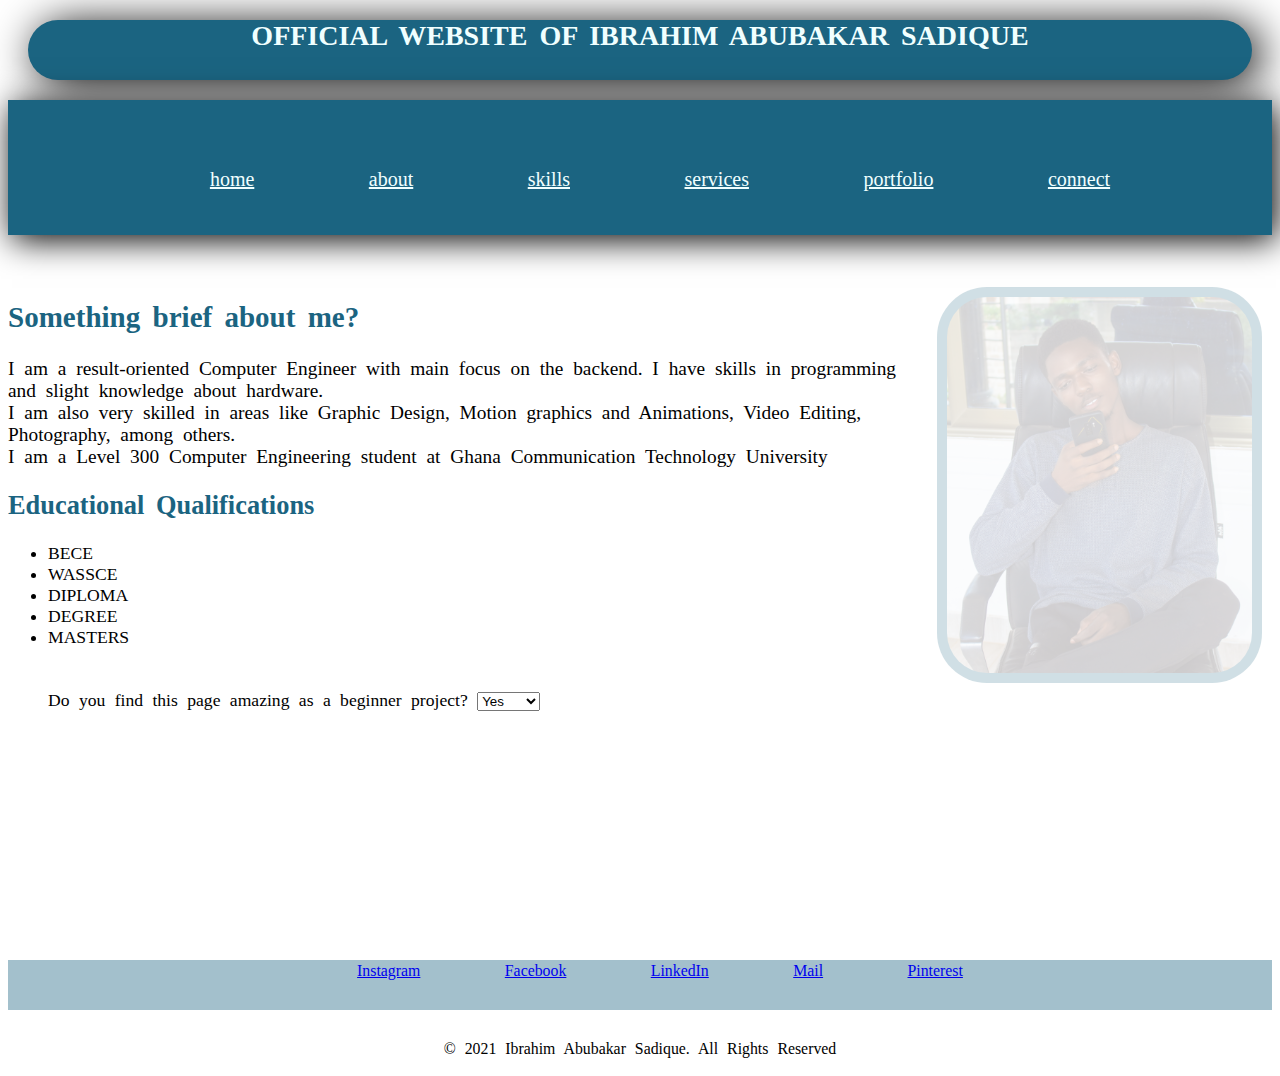
<file: index.html>
<html>
    <head>
        <link rel="stylesheet" href="home.css">

        <title class=title>Portfolio of Ibrahim Sadique</title>
    </head>
    <body class='body'>


    <!======main=============>
    <div class='main'>

    <!=======header=========>
       <div id='header'>
       <h1>Official Website of Ibrahim  Abubakar Sadique</h1></div>
       

<!============NAVIGATION BAR 1===========>
<div id= 'navbar'>
<ul>
<li><a href='index_portfolio.html'>home</a></li>
<li><a href='about.html'>about</a></li>
<li><a href='skills.html'>skills</a></li>
<li><a href='services.html'>services</a></li>
<li><a href='portfolio.html'>portfolio</a></li>
<li><a href='#'>connect</a></li>
</ul></div>

<br><br>

<div>
<img class='profile_pic' src='abu.jpg' alt='Profile Picture' href='abu.jpg'>
</div>

<div class='main'>
<h2 class='brief'>Something brief about me?</h2>
</div>

<p class='main'>  
I am a result-oriented Computer Engineer with main 
focus on the backend.
I have skills in programming and slight knowledge about hardware.

<br>I am also very skilled in areas like Graphic Design, 
Motion graphics and Animations,
Video Editing, Photography, among others.</br>
I am a Level 300 Computer Engineering student at 
Ghana Communication Technology University
 </p>



<!Educational Qualifications>

<h2 class='brief'>Educational Qualifications</h2>
<ul class='certs'>
<li>  BECE</li>
<li>  WASSCE</li>
<li>  DIPLOMA</li>
<li>  DEGREE</li>
<li>  MASTERS</li>


<br><br>
Do you find this page amazing as a beginner project?
<select name='like'>
<option>Yes</option>
<option>No</option>
<option>Maybe</option>
</select>


<!========create space=============>
<br><br><br><br><br><br><br><br><br><br>
<br>


</br>
</ul>


<!footer>
<div id='footer'>

<ul class='socials'>
<li><a href='#'>Instagram</a></li>
<li><a href='#'>Facebook</a></li>
<li><a href='#'>LinkedIn</a></li>
<li><a href='#'>Mail</a></li>
<li><a href='#'>Pinterest</a></li>
</ul>
</div>













<div class='copyright'>&copy; 2021 Ibrahim Abubakar Sadique. All Rights Reserved
</div>












    </div> <!------main ends===>
    </body>
</html>
</file>
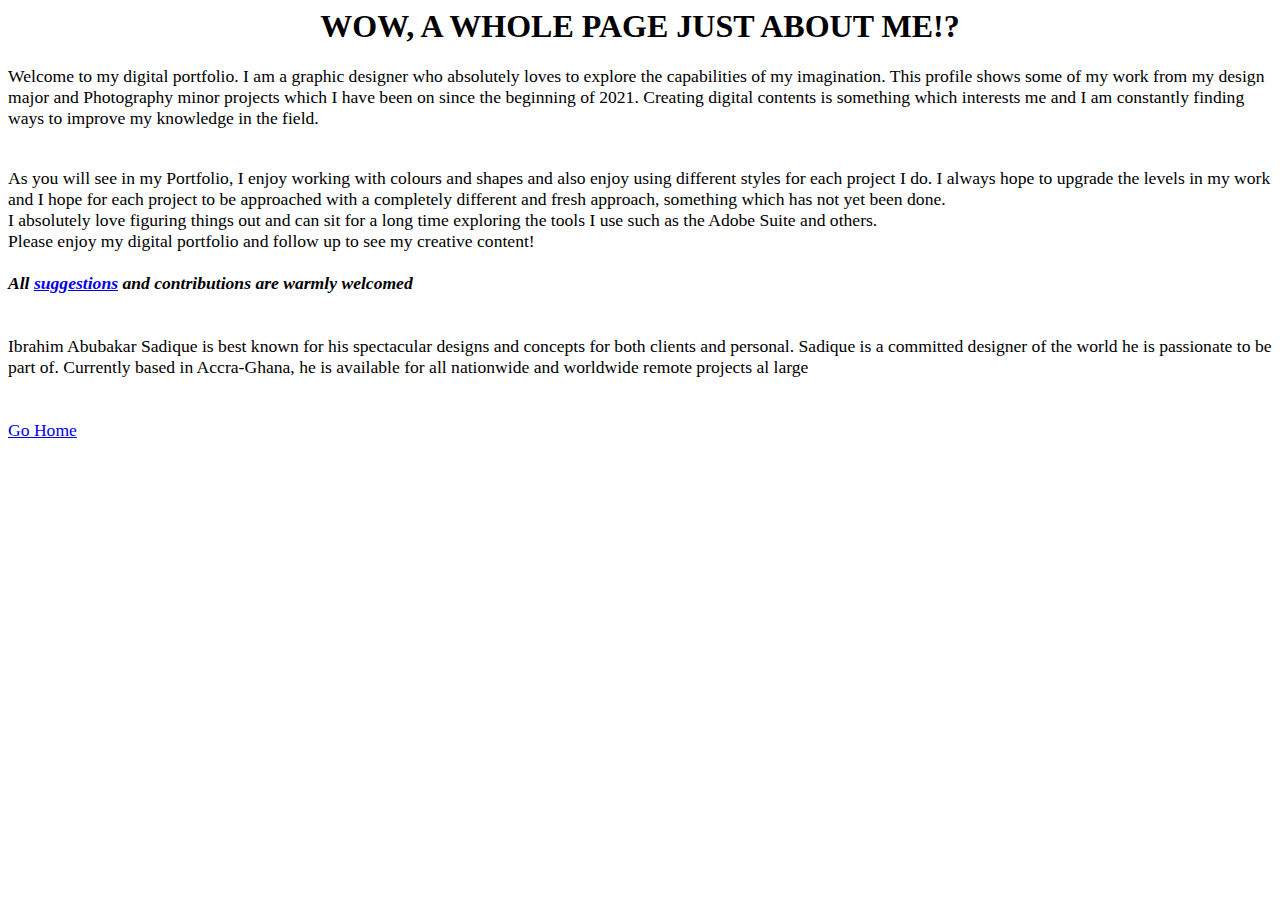
<file: about.html>
<html>
    <head>
        <meta charset="utf-8">
        <meta http-equiv="X-UA-Compatible" content="IE=edge">
        <title></title>
        <meta name="description" content="">
        <meta name="viewport" content="width=device-width, initial-scale=1">
        <link rel="stylesheet" href="about_stile.css">
    </head>
    <body>

    <div class='bg'></div>

<div class='whole_page'><h1>Wow, a whole page just about me!?</h1></div>
    <div class='intro'>
    <p>Welcome to my digital portfolio. I am a graphic designer who absolutely loves to explore the capabilities 
    of my imagination. This profile shows some of my work from my design major and Photography minor projects which I
    have been on since the beginning of 2021. Creating digital contents is something which interests me and I am
    constantly finding ways to improve my knowledge in the field.</p>
    <br>

    As you will see in my Portfolio, I enjoy working with colours and shapes and also enjoy using different styles
    for each project I do. I always hope to upgrade the levels in my work and I hope for each project to be approached
    with a completely different and fresh approach, something which has not yet been done.
    <br>
    I absolutely love figuring things out and can sit for a long time exploring the tools I use such as the Adobe Suite
    and others.
    <br>Please enjoy my digital portfolio and follow up to see my creative content!<br>

    <!===========A page for suggestions===============>
    <br>
    <strong><em>All <a href='suggestions.html'>suggestions</a> and contributions are warmly welcomed</em></strong>

<br><br><br>
    Ibrahim Abubakar Sadique is best known for his spectacular designs and concepts for both clients and personal.
    Sadique is a committed designer of the world he is passionate to be part of. Currently based in Accra-Ghana, he is available for all nationwide and worldwide remote projects al
    large
   



<br><br><br>
<a href='index_portfolio.html'>Go Home</a>

 </div>













    </body>
</html>
</file>
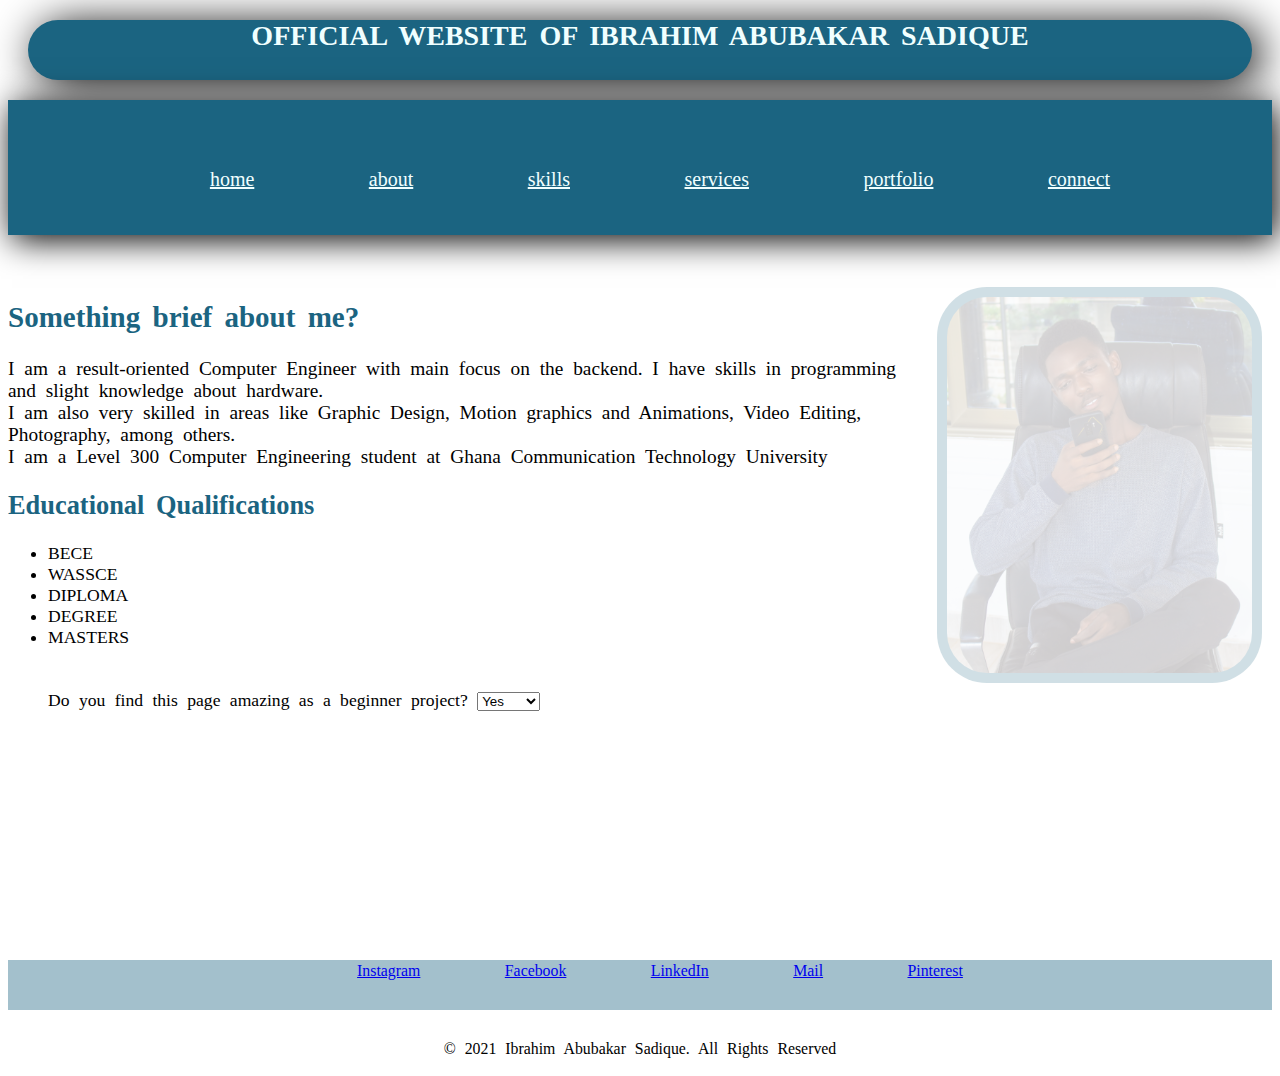
<file: index_portfolio.html>
<html>
    <head>
        <link rel="stylesheet" href="home.css">

        <title class=title>Portfolio of Ibrahim Sadique</title>
    </head>
    <body class='body'>


    <!======main=============>
    <div class='main'>

    <!=======header=========>
       <div id='header'>
       <h1>Official Website of Ibrahim  Abubakar Sadique</h1></div>
       

<!============NAVIGATION BAR 1===========>
<div id= 'navbar'>
<ul>
<li><a href='index_portfolio.html'>home</a></li>
<li><a href='about.html'>about</a></li>
<li><a href='skills.html'>skills</a></li>
<li><a href='services.html'>services</a></li>
<li><a href='portfolio.html'>portfolio</a></li>
<li><a href='#'>connect</a></li>
</ul></div>

<br><br>

<div>
<img class='profile_pic' src='abu.jpg' alt='Profile Picture' href='abu.jpg'>
</div>

<div class='main'>
<h2 class='brief'>Something brief about me?</h2>
</div>

<p class='main'>  
I am a result-oriented Computer Engineer with main 
focus on the backend.
I have skills in programming and slight knowledge about hardware.

<br>I am also very skilled in areas like Graphic Design, 
Motion graphics and Animations,
Video Editing, Photography, among others.</br>
I am a Level 300 Computer Engineering student at 
Ghana Communication Technology University
 </p>



<!Educational Qualifications>

<h2 class='brief'>Educational Qualifications</h2>
<ul class='certs'>
<li>  BECE</li>
<li>  WASSCE</li>
<li>  DIPLOMA</li>
<li>  DEGREE</li>
<li>  MASTERS</li>


<br><br>
Do you find this page amazing as a beginner project?
<select name='like'>
<option>Yes</option>
<option>No</option>
<option>Maybe</option>
</select>


<!========create space=============>
<br><br><br><br><br><br><br><br><br><br>
<br>


</br>
</ul>


<!footer>
<div id='footer'>

<ul class='socials'>
<li><a href='#'>Instagram</a></li>
<li><a href='#'>Facebook</a></li>
<li><a href='#'>LinkedIn</a></li>
<li><a href='#'>Mail</a></li>
<li><a href='#'>Pinterest</a></li>
</ul>
</div>













<div class='copyright'>&copy; 2021 Ibrahim Abubakar Sadique. All Rights Reserved
</div>












    </div> <!------main ends===>
    </body>
</html>
</file>
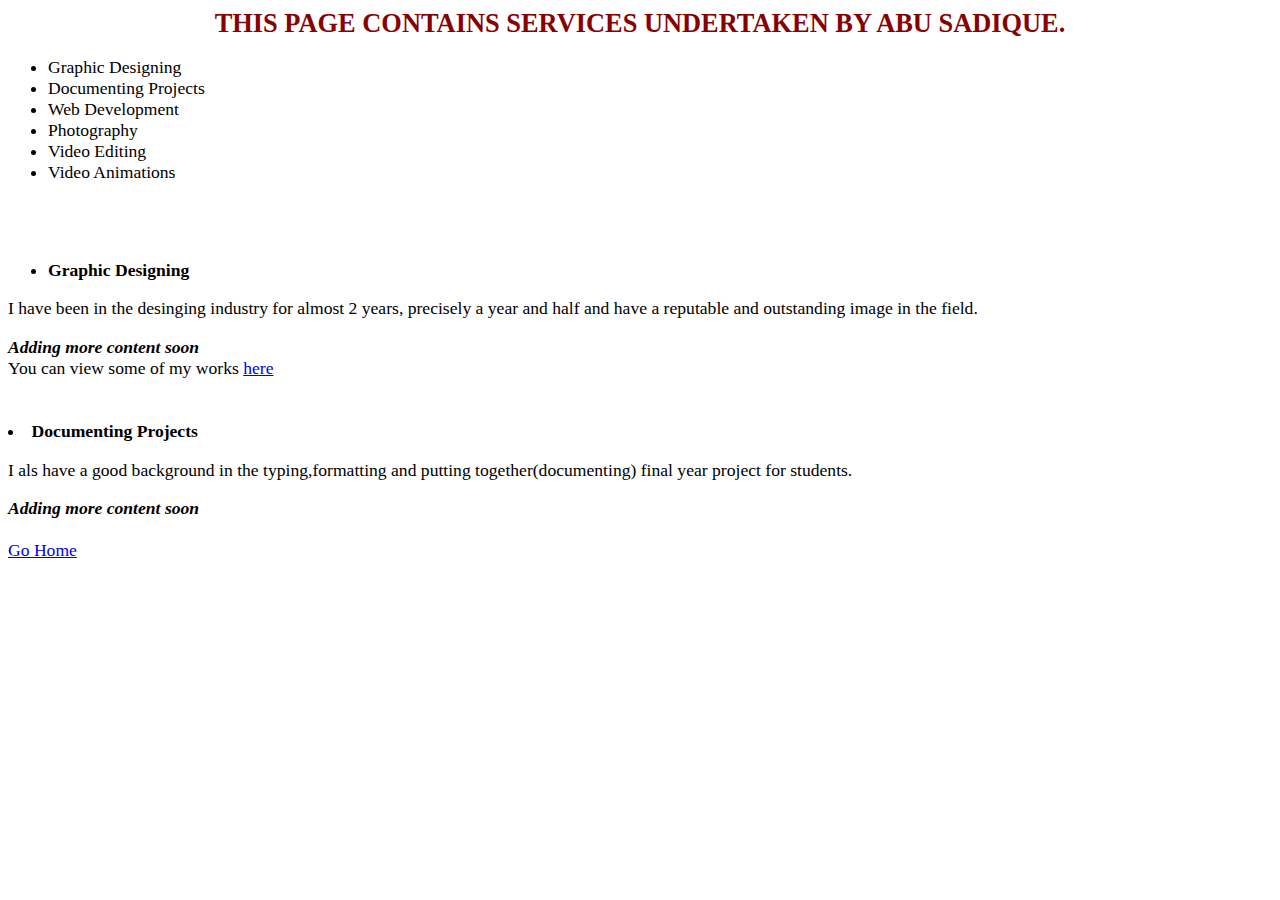
<file: services.html>
<html>
    <head>
        <meta charset="utf-8">
        <meta http-equiv="X-UA-Compatible" content="IE=edge">
        <title></title>
        <meta name="description" content="">
        <meta name="viewport" content="width=device-width, initial-scale=1">
        <link rel="stylesheet" href="services.css">
    </head>
    <body class='body'>
    

    <div class='this_page'>This page contains services undertaken by Abu Sadique.</div>
        <ul>
        <li>Graphic Designing</li>
        <li>Documenting Projects</li>
        <li>Web Development</li>
        <li>Photography</li>
        <li>Video Editing</li>
        <li>Video Animations</li>     
        </ul>

<br><br>
<ul>
<li class='topics'>Graphic Designing</li></ul>
<p>I have been in the desinging industry for almost 2 years, precisely a year and half and have a reputable and 
outstanding image in the field.</p>
<strong><em>Adding more content soon</em></strong>
<br>
You can view some of my works <a href='portfolio.html'>here</a>


<br><br><br>
<li class='topics'>Documenting Projects</li></ul>
<p> I als have a good background in the typing,formatting and putting together(documenting) final year project
for students.</p>
 <strong><em>Adding more content soon</em></strong>













<br><br>
<div>
<a href='index_portfolio.html'>Go Home<a/></div>


    </body>
</html>
</file>
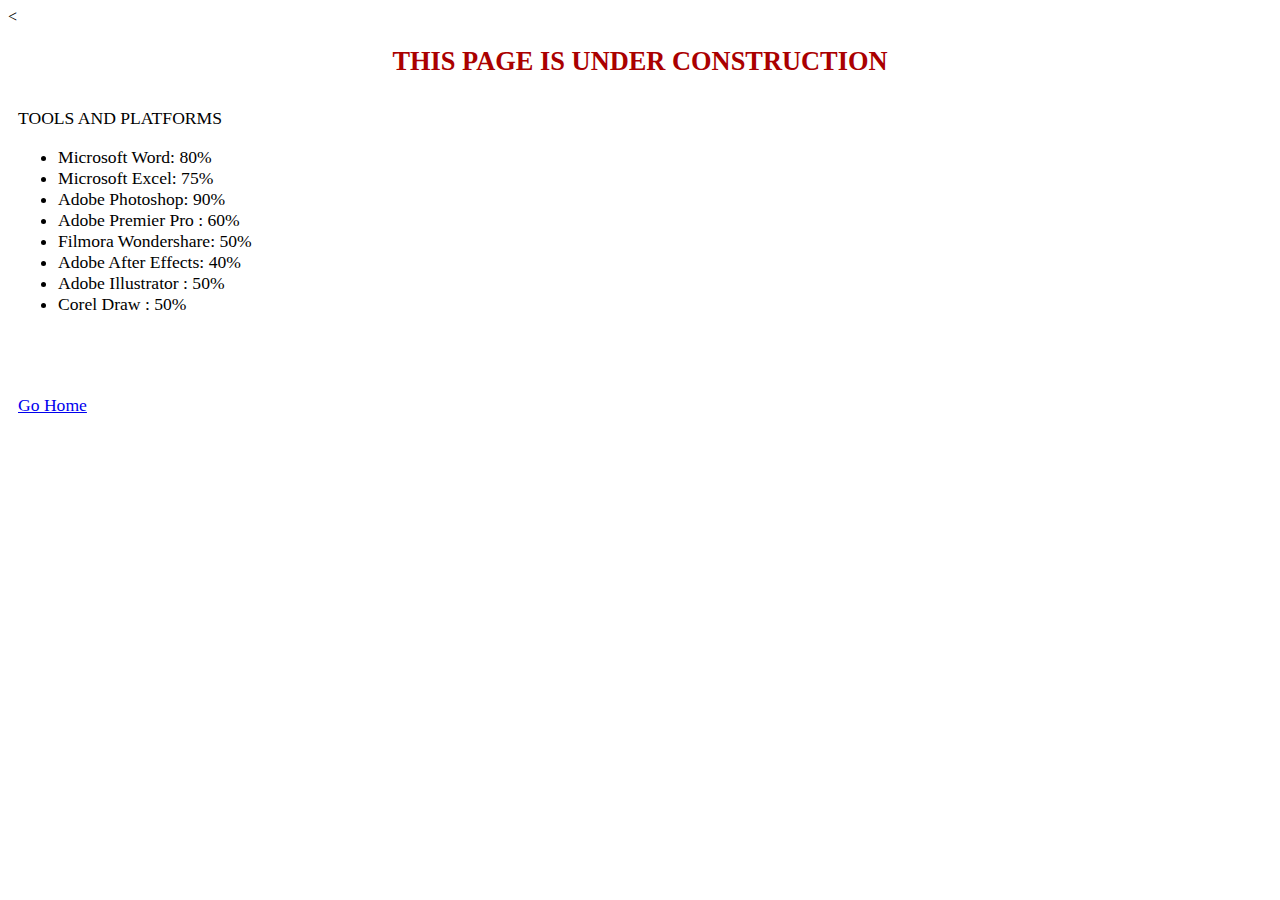
<file: skills.html>
<<!DOCTYPE html>

<html>
    <head>
        <meta charset="utf-8">
        <meta http-equiv="X-UA-Compatible" content="IE=edge">
        <title></title>
        <meta name="description" content="">
        <meta name="viewport" content="width=device-width, initial-scale=1">
        <link rel="stylesheet" href="skills.css">
        
    </head>
    <body>
    
    <div class='body'> 
    
    <div id='construction'>This page is under construction</div>
    <br>

   <div class='tools'> TOOLS AND PLATFORMS </div>

<ul>
<li>Microsoft Word: 80%</li>
<li>Microsoft Excel: 75%</li>
<li>Adobe Photoshop: 90%</li>
<li>Adobe Premier Pro : 60%</li>
<li>Filmora Wondershare: 50%</li>
<li>Adobe After Effects: 40%</li>
<li>Adobe Illustrator : 50%</li>
<li>Corel Draw : 50%</li>
</ul>













<br><br><br>
    <a href='index_portfolio.html'>Go Home</a>
        
      </div><!The body tag style ends here>  
    </body>
</html>
</file>
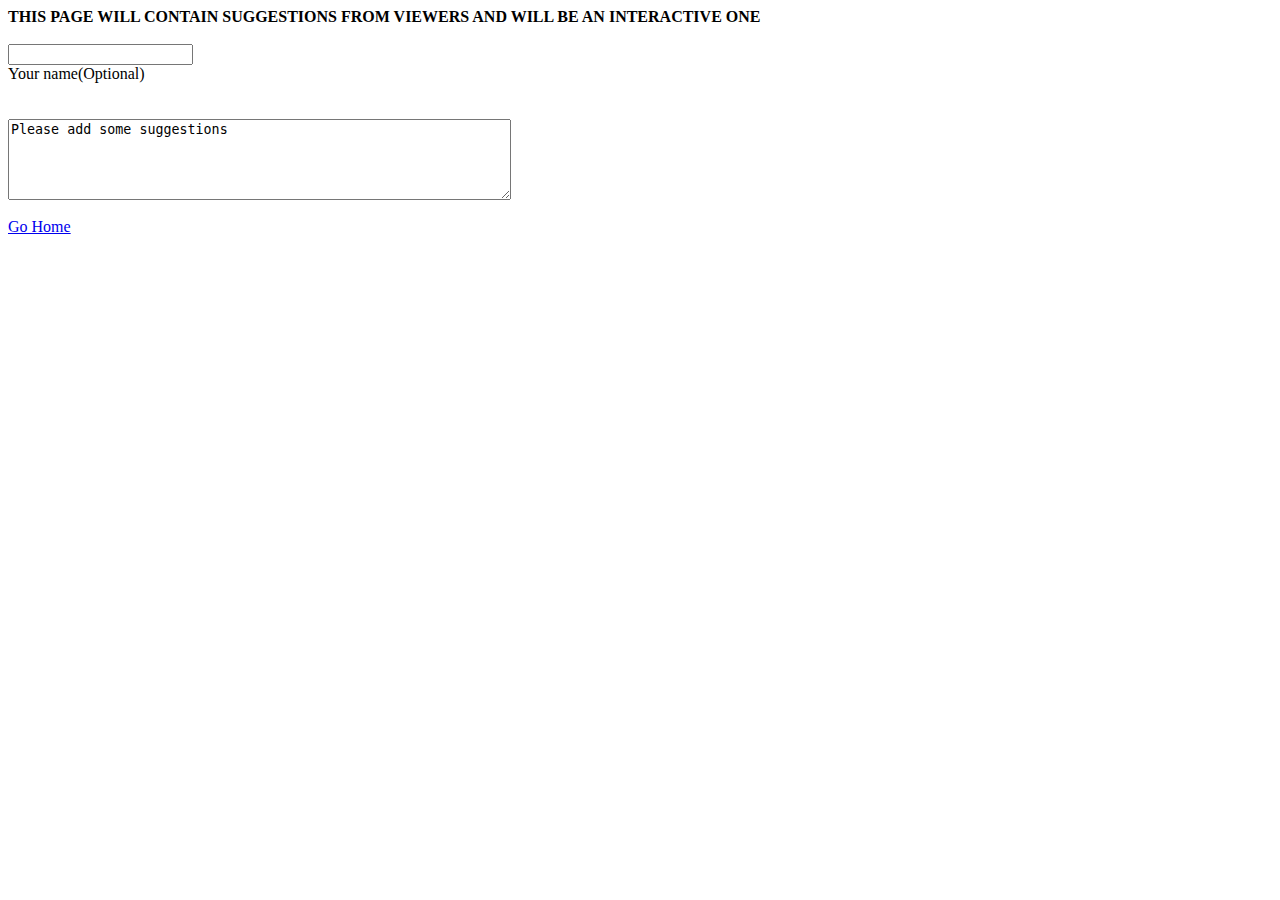
<file: suggestions.html>
<html>
    <head>
        <meta charset="utf-8">
        <meta http-equiv="X-UA-Compatible" content="IE=edge">
        <title></title>
        <meta name="description" content="">
        <meta name="viewport" content="width=device-width, initial-scale=1">
        <link rel="stylesheet" href="suggestions.css">
    </head>
    <body class='body'>
<div class='heading'>
        This page will contain suggestions from viewers and will be an interactive one</div>
<br>
<input type='text' name='suggestions'/>
<br>Your name(Optional)


        
<br><br><br>
        <textarea name='textarea' rows='5' cols='60'>Please add some suggestions</textarea>

        



<br><br>
<div><a href='index_portfolio.html'>Go Home</div>
            </body>
</html>
</file>
<file: home.css>
/*====body*/
body{
    font-family: Montserrat;
}


#header{
    box-shadow:8px 5px 45px black;
    background-color: rgb(27, 100, 129);
    font-family: Montserrat;
    font-weight: 300;
    text-align: center;
    font-size: 14;
    color: azure;
    height: 60px;
    text-transform: uppercase;
    border-radius: 50px;
    margin: 20px;
    }

    /*========navbar=========*/
#navbar{
    box-shadow:4px 5px 32px black;
    text-decoration: none;
    padding: 50px;
    list-style-type: none;
    word-spacing: 110px;
    text-align: center;
    color: azure;
    background-color: rgb(27, 100, 129);
    margin-top: 10px;
    height: 35px;
    font-size: large;
    font-family: Montserrat;
}

#navbar ul li{
    font-size: 20;
    display: inline;
    color: rgb(0, 102, 102);
}
#navbar ul li a{
    color: azure;
    display: inline;
}
#navbar ul li:hover{
    opacity: 1.0;
    color: #000000;
    padding: 15px;
    border-radius: 25px;
    height: 20px;
background-color: #000000;
transition: cubic-bezier(0.215, 0.610, 0.355, 1);
}

/*===============brief==============*/
.brief{
    color: rgb(27, 100, 129);
    font-family: Montserrat;
    font-weight: 650;
    font-size: 150%;
}

/*==============main=============*/
.main{
    color: rgb(0, 0, 0);
    font-family: Montserrat;
    font-weight: 450;
    font-size: 110%;
    word-spacing: 5px;
}

/*==============picture=======*/
.profile_pic{
    background-color: rgb(27, 100, 129);
    padding: 10px;
    width: 305px;
    height: 376px;
    margin: 10px;
    float: right;
    border-radius: 50px;
    opacity: 0.2;
	transition: opacity 0.3s ease-in-out;
}  

    .profile_pic:hover{
        /*---for infinite animation----*/
        animation-iteration-count:infinite;
        opacity: 1.0;
    }


/*whole footer*/
#footer{
    background-color: rgba(27, 100, 129, 0.404);
    height: 50px;
    text-align: center;
    color: black;
    word-spacing: 80px;
    margin-bottom: 20 ;
}


#footer ul li{
    font-size: 20px;
    font-family: Georgia;
    display: inline;
    color: white;
    font-family: Montserrat;
    font-size: 90%;
}

#footer ul li:hover{
    background-color: rgb(255, 255, 255);
    width: 100px;
    height: 20px;
    border-radius: 30px;
    padding: 10px;
    
}


/*copyright*/
.copyright{
    text-align: center;
    font-size:90%;
    padding: 10;
    font-family: Montserrat;
}
</file>
<file: about_stile.css>
.whole_page{
    font-family: Montserrat;
    font-weight: 600;
    text-align: center;
    text-transform: uppercase;
}


.intro{
    font-family: Montserrat;
    font-weight: 500px;
    font-size: 110%;
    text-align: left;
}

/*----------
.bg{
    width: 100%;
    height: 100%;
    background-color: bisque;
}
*/
</file>
<file: services.css>
.body{
font-family: Montserrat;
font-size: 110%;
font-weight: 300px;
align-items: left;
}

.this_page{
font-weight: bolder;
font-size: 150%;
text-align: center;
text-transform: uppercase;
color: rgb(136, 1, 1);
}

.topics{
    font-weight: bold;
font-size: 100%;
text-align: left;
}
</file>
<file: skills.css>
.body{
    text-align: left;
    font-size: 110%;
    padding: 10;
    font-family: Montserrat;
}

#construction{
    text-align: center;
    font-weight: bold;
    color: rgb(170, 0, 0);
    text-transform: uppercase;
    font-size: 150%;
    padding: 10;
    font-family: Montserrat;
}

.tools{
    text-align: left;
    font-family: Montserrat;
}
</file>
<file: suggestions.css>
.body{
    font-family: Montserrat;
}

.heading{
    font-weight: bolder;
    text-transform: uppercase;
}

.rectangle{
    width: 500px;
    height: 30px;
    color: white;
    background-color: blue;
    border: 10px;
    border-color: black;
    border-radius: 10px;
    border-width: 20px;
    padding: 10px;
    margin: 10px;
}
</file>
